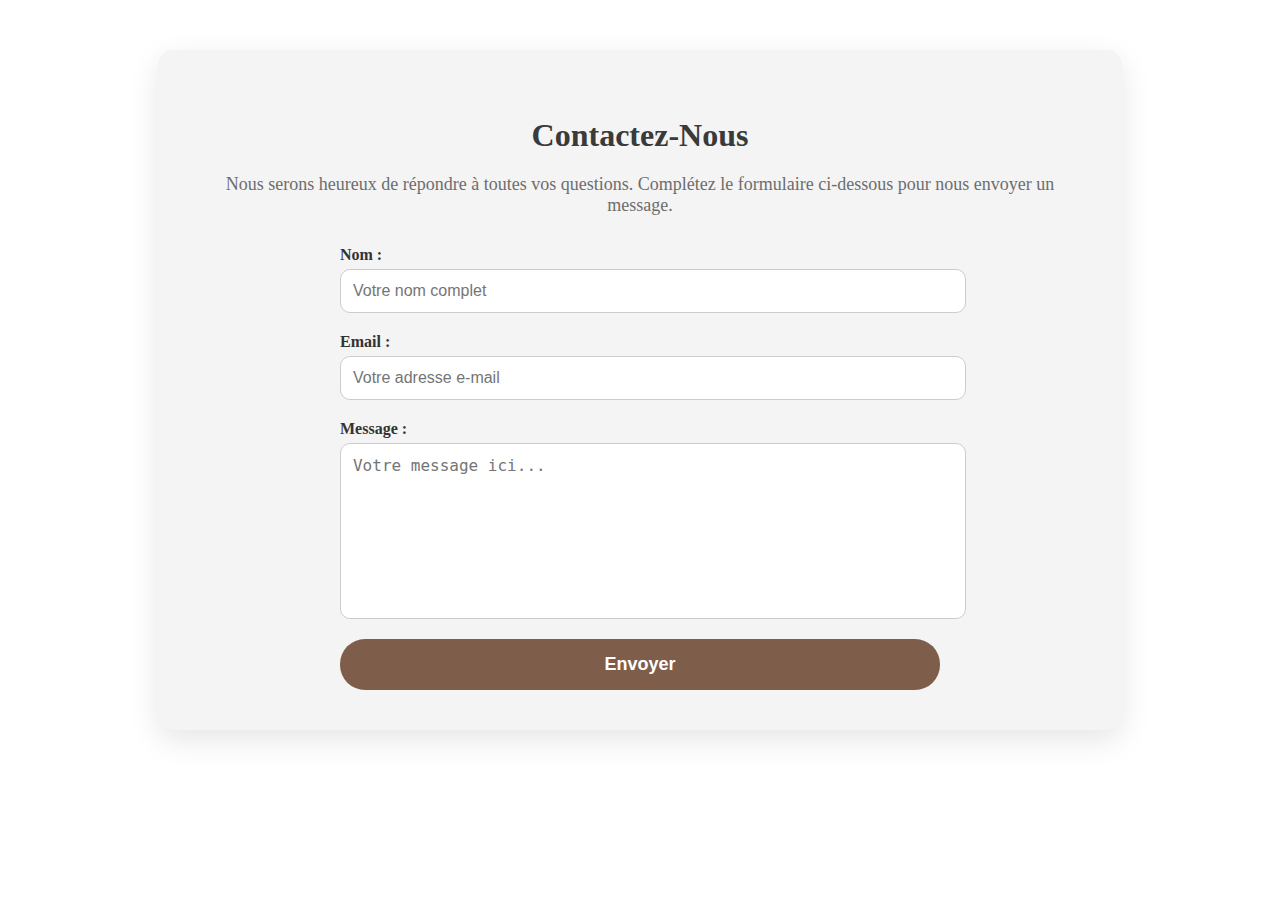
<file: PAGE4.html>
<!DOCTYPE html>
<html lang="en">
<head>
    <meta charset="UTF-8">
    <meta name="viewport" content="width=device-width, initial-scale=1.0">
    <title>Document</title>
</head>

<style>
    /* Formulaire de Contact */
#formulaire-contact {
    background-color: #f4f4f4;
    padding: 40px;
    margin: 50px auto;
    width: 70%;
    border-radius: 15px;
    box-shadow: 0px 10px 30px rgba(0, 0, 0, 0.1);
    text-align: center;
    transition: all 0.3s ease; /* Transition douce sur tout le formulaire */
}

#formulaire-contact h2 {
    font-family: 'Playfair Display', serif;
    font-size: 32px;
    color: #3a3a3a;
    margin-bottom: 20px;
    transition: color 0.3s ease; /* Transition sur la couleur du titre */
}

#formulaire-contact p {
    font-size: 18px;
    color: #6d6d6d;
    margin-bottom: 30px;
}

/* Formulaire - Champs et boutons */
form {
    display: flex;
    flex-direction: column;
    gap: 20px;
    width: 100%;
    max-width: 600px;
    margin: 0 auto;
}

.form-group {
    text-align: left;
    display: flex;
    flex-direction: column;
    align-items: flex-start;
}

label {
    font-size: 16px;
    color: #333;
    font-weight: bold;
    margin-bottom: 5px;
    transition: color 0.3s ease; /* Transition sur la couleur du label */
}

input, textarea {
    width: 100%;
    padding: 12px;
    font-size: 16px;
    border: 1px solid #ccc;
    border-radius: 10px;
    transition: border-color 0.3s ease, box-shadow 0.3s ease; /* Transition sur la bordure et l'ombre */
}

input:focus, textarea:focus {
    border-color: #7e5e4a;
    outline: none;
    box-shadow: 0px 0px 8px rgba(126, 94, 74, 0.3); /* Ajout d'une ombre douce lors du focus */
}

textarea {
    height: 150px;
    resize: none;
}

/* Bouton Envoyer */
button {
    padding: 15px;
    background-color: #7e5e4a; /* Couleur marron doux */
    color: white;
    font-size: 18px;
    font-weight: bold;
    border: none;
    border-radius: 25px;
    cursor: pointer;
    transition: background-color 0.3s ease, transform 0.3s ease; /* Transition douce sur la couleur et la taille */
}

button:hover {
    background-color: #4d3325; /* Gris foncé au survol */
    transform: scale(1.05); /* Légère augmentation de la taille du bouton */
}

button:active {
    background-color:#c39c6b ; /* Gris plus foncé quand on clique */
    transform: scale(1); /* Retour à la taille normale après le clic */
}

/* Responsivité */
@media (max-width: 768px) {
    #formulaire-contact {
        width: 90%;
        padding: 30px;
    }

    #formulaire-contact h2 {
        font-size: 28px;
    }

    #formulaire-contact p {
        font-size: 16px;
    }

    input, textarea, button {
        font-size: 14px;
    }
}

</style>
<body>
    <section id="formulaire-contact">
        <h2>Contactez-Nous</h2>
        <p>Nous serons heureux de répondre à toutes vos questions. Complétez le formulaire ci-dessous pour nous envoyer un message.</p>
        
        <form action="#" method="post">
            <div class="form-group">
                <label for="nom">Nom :</label>
                <input type="text" id="nom" name="nom" required placeholder="Votre nom complet">
            </div>
    
            <div class="form-group">
                <label for="email">Email :</label>
                <input type="email" id="email" name="email" required placeholder="Votre adresse e-mail">
            </div>
    
            <div class="form-group">
                <label for="message">Message :</label>
                <textarea id="message" name="message" required placeholder="Votre message ici..."></textarea>
            </div>
    
            <button type="submit">Envoyer</button>
        </form>
    </section>
    
</body>
</html>
</file>
